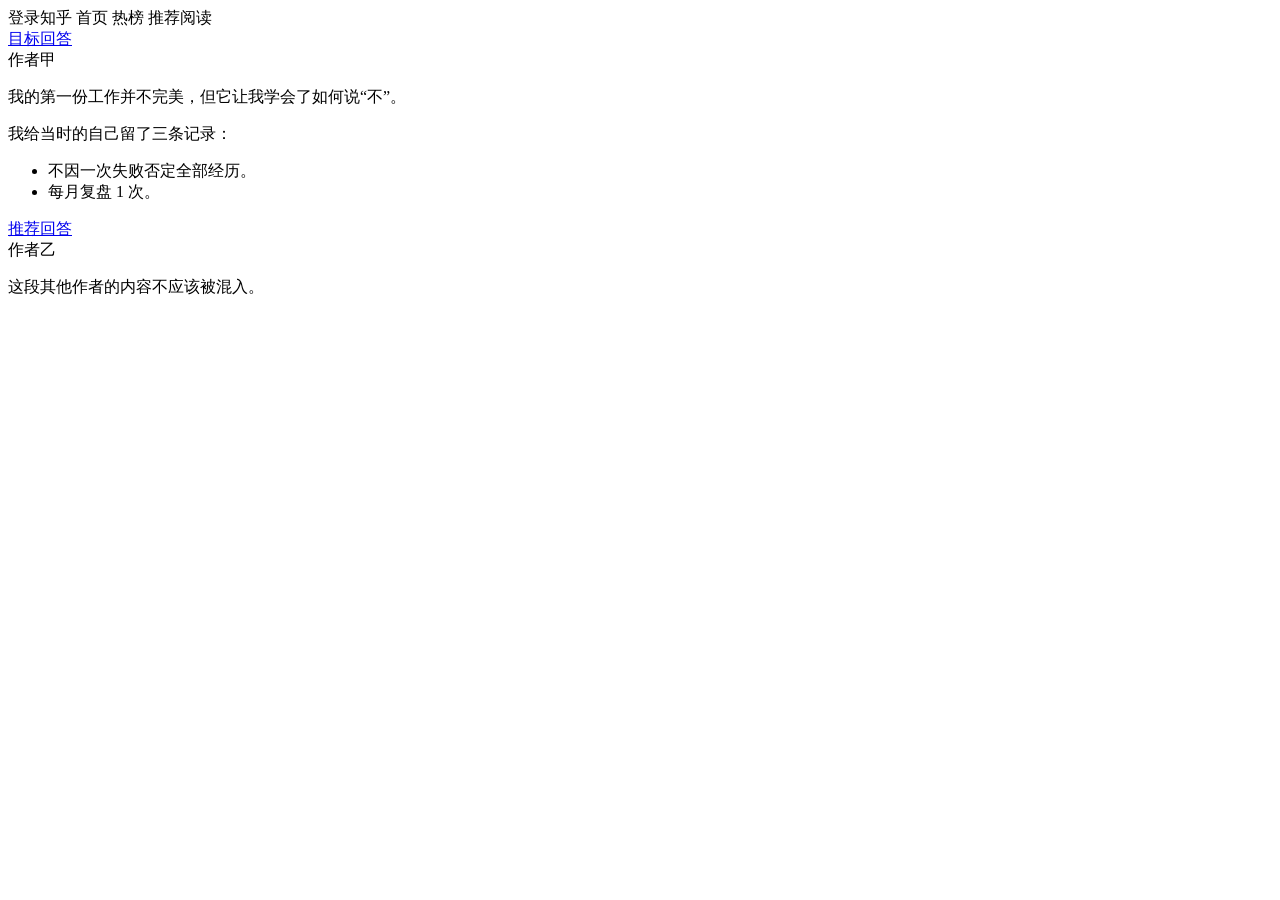
<file: tests/fixtures/zhihu_answer.html>
<!-- TEST FIXTURE: synthetic HTML; not real Zhihu content. -->
<!doctype html>
<html lang="zh-CN">
<head><meta charset="utf-8"><title>如何看待第一份工作？ - 知乎</title></head>
<body>
  <nav>登录知乎 首页 热榜 推荐阅读</nav>
  <div class="AnswerItem" data-zop='{"itemId":"3466677972"}'>
    <a href="/question/651409603/answer/3466677972">目标回答</a>
    <div class="AuthorInfo-name">作者甲</div>
    <div class="RichContent-inner">
      <p>我的第一份工作并不完美，但它让我学会了如何说“不”。</p>
      <p>我给当时的自己留了三条记录：</p>
      <ul><li>不因一次失败否定全部经历。</li><li>每月复盘 1 次。</li></ul>
    </div>
  </div>
  <aside class="AnswerItem" data-zop='{"itemId":"999"}'>
    <a href="/question/651409603/answer/999">推荐回答</a>
    <div class="AuthorInfo-name">作者乙</div>
    <div class="RichContent-inner"><p>这段其他作者的内容不应该被混入。</p></div>
  </aside>
</body>
</html>
</file>
